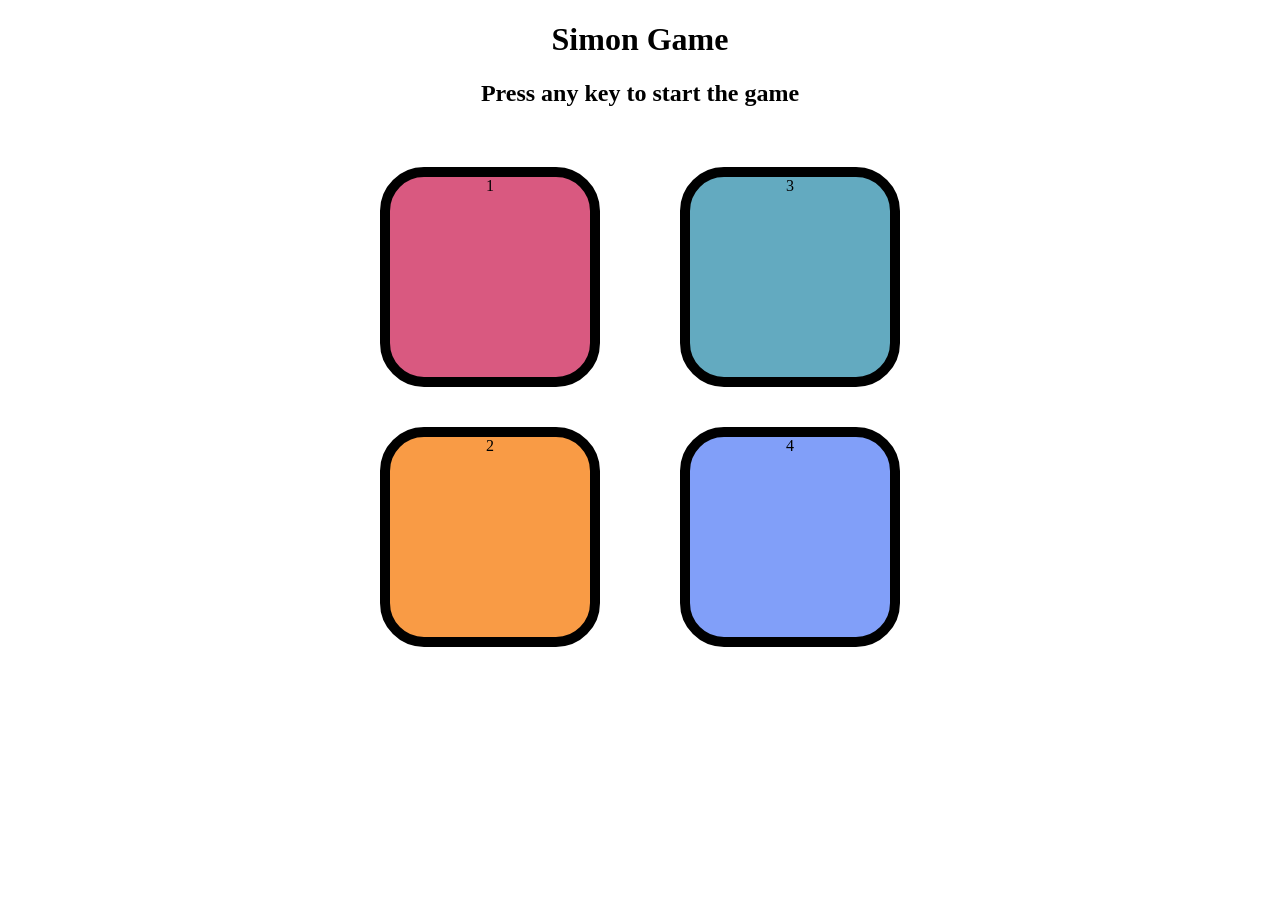
<file: Index.html>
<!DOCTYPE html>
<html lang="en">
<head>
    <meta charset="UTF-8">
    <meta name="viewport" content="width=device-width, initial-scale=1.0">
    <title>Simon Says Game</title>
    <link rel="icon" href="simonGameIcon.jpeg " type="image/x-icon">
    <link rel="stylesheet" href="simonGame.css">
</head>
<body>
    <h1>Simon Game</h1>
    <h2>Press any key to start the game</h2>
    <div class="btn-container">
        <div class="line-one">
        <!-- id  is created taki step-4 m hum user section m har button se uska color nikal paye -->
           <div class="btn red" type="button" id="red" >1</div>
           <div class="btn yellow"type="button" id="yellow">2</div>
        </div>
        <div class="line-two">          
           <div class="btn green"type="button" id="green">3</div>
           <div class="btn purple"type="button" id="purple">4</div>
        </div>
    </div>

    <script src="simonGame.js"></script>
</body>
</html>
</file>
<file: simonGame.css>
body{
    text-align:center;
}
.btn{
    height: 200px;
    width: 200px;
    border:10px solid #000000;
    border-radius:20%;
    margin:2.5rem;
}
.btn-container{
    display:flex;
    justify-content:center;
}
.red{
    background-color: #d95980;
}
.green{
    background-color:#63aac0;
}
.yellow{
    background-color:#f99b45;
}
.purple{
    background-color:#819ff9;
}
.flash{
    background-color:white;
}
.userFlash{
    background-color:green;
}
</file>
